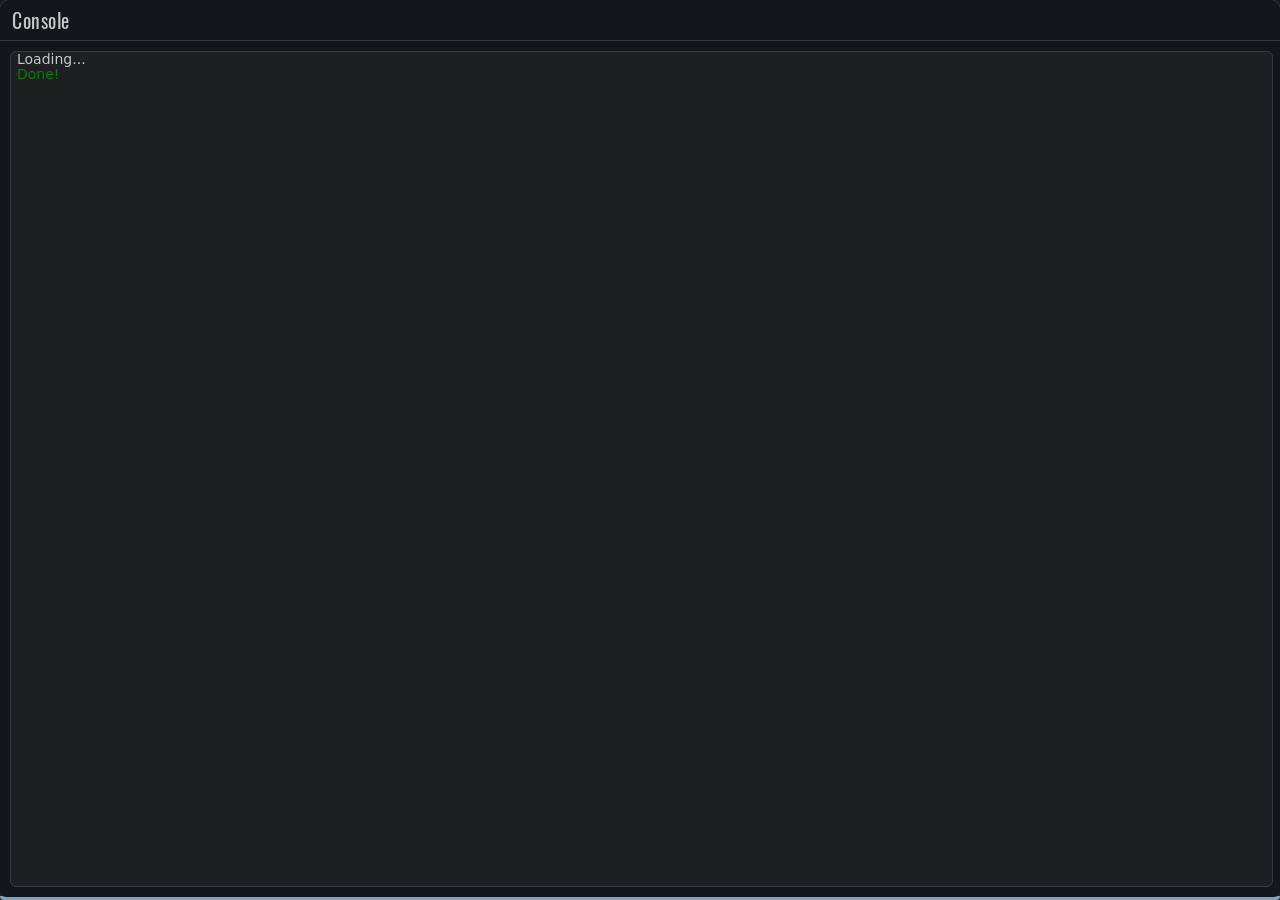
<file: pynode_console.html>
<!DOCTYPE html>

<html>
<head>
    <title>PyNode</title>
    <meta name="description" content="Interactive online Graph Theory.">
    <meta charset="utf-8">
    <meta http-equiv="X-UA-Compatible" content="IE=edge">
    <link href="css/style.css?version=0.9.7" rel="stylesheet" type="text/css">
    <link rel="icon" type="image/x-icon" href="favicon.ico">
</head>

<body class="pynode_console">
<div class="pynodeConsoleContainer">
    <div class="consolePageWrapper">
        <div class="consoleWrapper">
            <div class="appSectionTitle">
                <h3>Console</h3>
            </div>
            <div class="consoleBox">
                <div id="console"></div>
                <script>document.getElementById("console").innerHTML = "<p>Loading...</p>"</script>
            </div>
        </div>
    </div>
</div>
<script>
    function writeOutput(data, append) {
        if (append) document.getElementById("console").innerHTML += data;
        else document.getElementById("console").innerHTML = data;
    }
    writeOutput("<p style='color:green;'>Done!</p>", true);
</script>
</body>
</html>
</file>
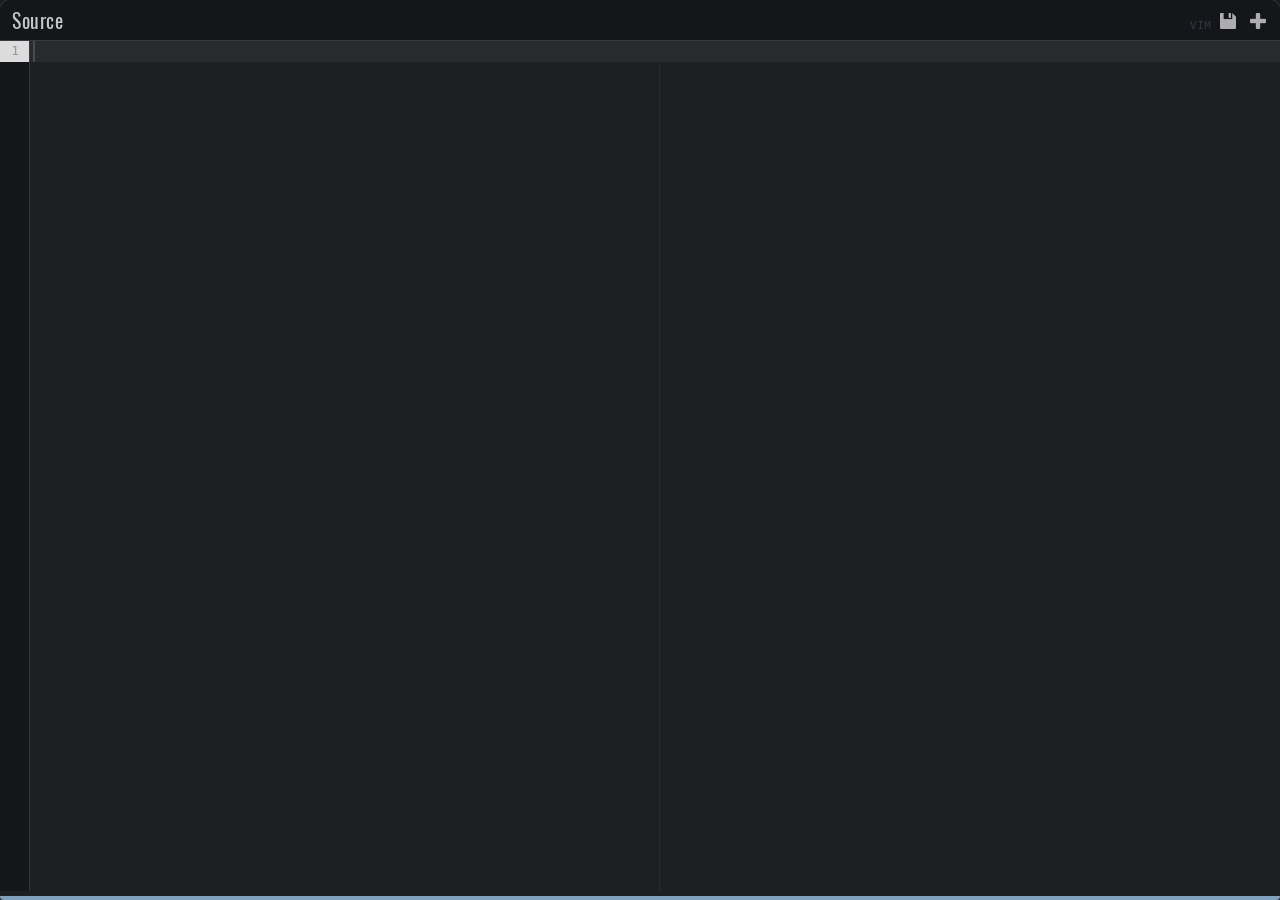
<file: pynode_editor.html>
<!DOCTYPE html>

<html>
<head>
    <title>PyNode</title>
    <meta name="description" content="Interactive online Graph Theory.">
    <meta charset="utf-8">
    <meta http-equiv="X-UA-Compatible" content="IE=edge">
    <link href="css/style.css?version=0.9.7" rel="stylesheet" type="text/css">
    <link rel="icon" type="image/x-icon" href="favicon.ico">
    <script src="js/resize.js?version=0.9.7"></script>

    <script>
        var enable_editor = true;
    </script>
</head>

<body class="pynode_editor" onresize="editor_resize()">
<div class="pynodeEditorContainer">
    <div class="editorPageWrapper">
        <div class="editorWrapper">
            <div class="appSectionTitle">
                <div class="floatLeft">
                    <h3>Source</h3>
                </div>
                <div class="appSectionEnlarge">
                    <div class="appSectionBarIcon"><h3><a href=""
                                                          onclick="document.getElementById('file-input').click(); return false;"><img
                            src="images/controls/import.png" width="16" height="16"></a></h3></div>
                    <div class="appSectionBarIcon"><h3><a href="" onclick="userSaveCode(); return false;"><img
                            src="images/controls/save.png" width="16" height="16"></a></h3></div>
                    <div class="appSectionBarIcon">
                        <h3>
                            <a href="" onclick="toggleVimMode(); return false;" id="vimToggleBtn" 
                                style="font-size:11px; font-family:monospace; opacity:0.4; text-decoration:none;">
                            VIM
                            </a>
                        </h3>
                    </div>
                </div>
            </div>
            <div id="editorBox">
                <div id="editor"></div>
            </div>
        </div>
    </div>
</div>
<script src="js/ace/ace.js" type="text/javascript" charset="utf-8"></script>
<script src="js/ace/mode-python.js" type="text/javascript" charset="utf-8"></script>
<script src="js/ace/ext-language-tools.js" type="text/javascript" charset="utf-8"></script>
<script>
    editor_resize();
    var editor = ace.edit("editor");
    function getCode() {
        return editor.getValue();
    }
    function setCode(src) {
        if (enable_editor) {
            editor.setValue(src, -1);
        }
    }

    var openerSrc = window.opener.editor.getValue();
    if (openerSrc !== undefined) {
        editor.setValue(openerSrc, -1);
    }
    var PythonMode = ace.require("ace/mode/python").Mode;
    editor.session.setMode(new PythonMode());
    ace.require("ace/ext/language_tools");
    editor.setOptions({
        fontSize: "11pt",
        enableBasicAutocompletion: true
    });
    editor.on("change", function () {
        enable_editor = false;
        if (window.opener.enable_editor) window.opener.setCode(editor.getValue());
        enable_editor = true;
    });
</script>

<input id="file-input" type="file" name="name" style="display: none;"/>
<script type="text/javascript" src="js/filesaver/filesaver.min.js?version=0.9.2"></script>
<script>
    var vimEnabled = false;
    var vimLoaded  = false;

    function toggleVimMode() {
        vimEnabled = !vimEnabled;
        var btn = document.getElementById('vimToggleBtn');

        if (vimEnabled) {
            editor.setKeyboardHandler('ace/keyboard/vim');
            if (!vimLoaded) {
            ace.config.loadModule('ace/keyboard/vim', function(module) {
                module.CodeMirror.Vim.map('jk', '<Esc>', 'insert');
                vimLoaded = true;
            });
            }
            btn.style.opacity = '1';
            btn.title = 'Vim mode ON';
        } else {
            editor.setKeyboardHandler(null);
            btn.style.opacity = '0.4';
            btn.title = 'Vim mode OFF';
        }
    }

    function userLoadCode(event) {
        var files = event.target.files;
        var file = null;
        if (files.length > 0) file = files[0];
        else return;
        var reader = new FileReader();
        reader.onload = (function (theFile) {
            return function (e) {
                setCode(e.target.result);
            };
        })(file);
        reader.readAsText(file);
    }
    function userSaveCode() {
        var text = getCode();
        var blob = new Blob([text], {type: "text/plain;charset=utf-8;"});
        saveAs(blob, "project.pynode");
    }
    document.getElementById('file-input').addEventListener('change', userLoadCode, false);
</script>

</body>
</html>
</file>
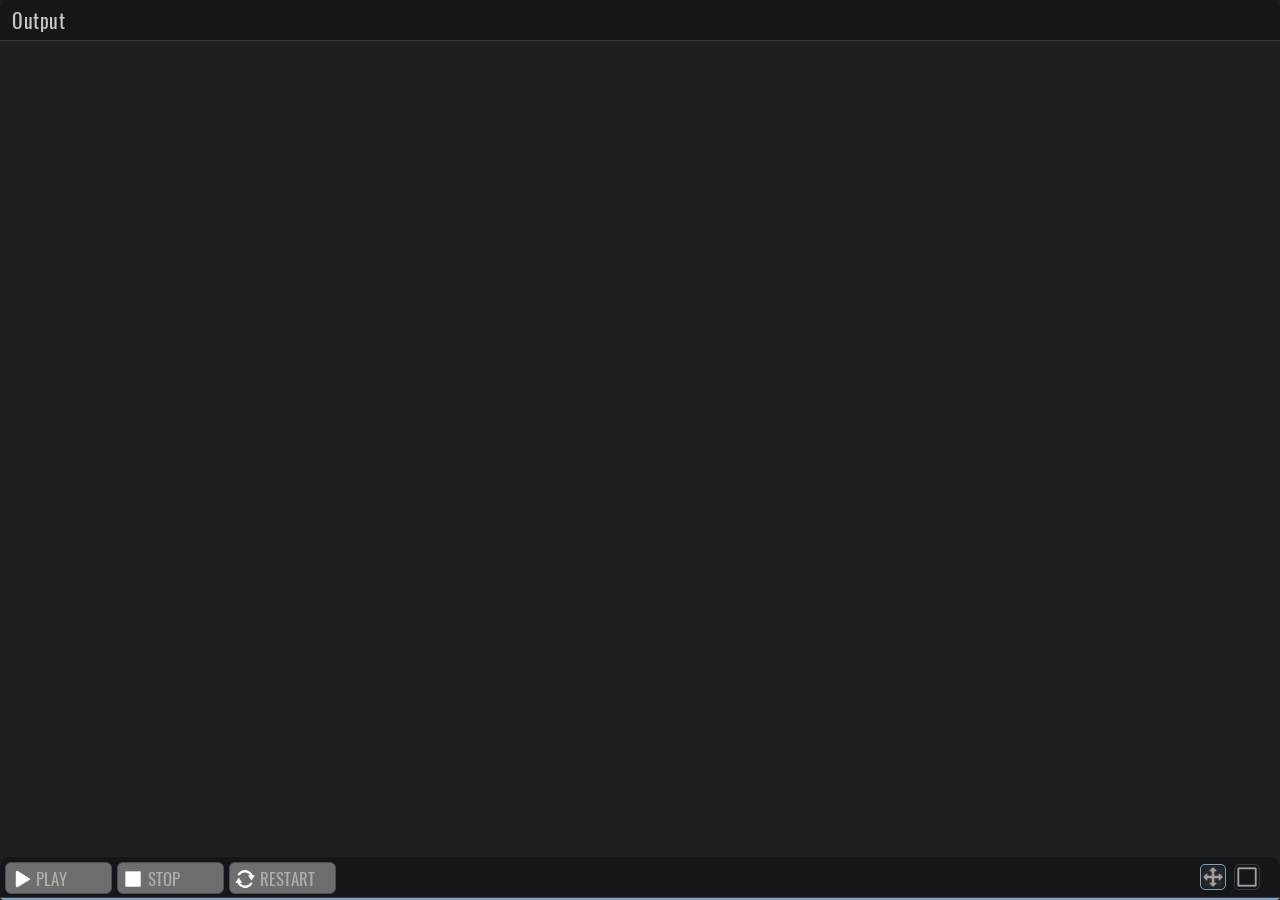
<file: pynode_output.html>
<!DOCTYPE html>

<html>
<head>
    <title>PyNode</title>
    <meta name="description" content="Interactive online Graph Theory.">
    <meta charset="utf-8">
    <meta http-equiv="X-UA-Compatible" content="IE=edge">
    <link href="css/style.css?version=0.9.7" rel="stylesheet" type="text/css">
    <link rel="icon" type="image/x-icon" href="favicon.ico">
    <script src="js/resize.js?version=0.9.7"></script>
    <script src="js/d3_controls.js?version=0.9.7"></script>
    <script src="js/graph_api.js?version=0.9.7"></script>
    <script src="js/d3/d3.v3.min.js?version=0.9.7"></script>
    <script src="js/cola/cola.v3.js?version=0.9.7"></script>
    <script src="js/greuler/greuler.js?version=0.9.8"></script>
</head>

<body class="pynode_output" onload="brython({debug:1})" onresize="output_resize()">
<div class="pynodeOutputContainer">
    <div class="outputPageWrapper">
        <div class="outputWrapper">
            <div class="appSectionTitle">
                <h3>Output</h3>
            </div>
            <div id="outputBox">
                <div id="output"></div>
            </div>
            <div class="editorButtonBar">
                <div id="run" class="editorButton">
                    <div id="runPlay">
                        <div class="editorButtonIcon"><img src="images/controls/play.png" width="20" height="20">
                        </div>
                        <h4>PLAY</h4>
                    </div>
                    <div id="runPlayLoad">
                        <div class="editorButtonIcon"><img src="images/controls/loading.png" width="20"
                                                           height="20"></div>
                        <h4>LOADING</h4>
                    </div>
                    <div id="runPause">
                        <div class="editorButtonIcon"><img src="images/controls/pause.png" width="20"
                                                           height="20"></div>
                        <h4>PAUSE</h4>
                    </div>
                    <div id="runResume">
                        <div class="editorButtonIcon"><img src="images/controls/play.png" width="20" height="20">
                        </div>
                        <h4>RESUME</h4>
                    </div>
                </div>
                <div id="stop" class="editorButton">
                    <div class="editorButtonIcon"><img src="images/controls/stop.png" width="20" height="20">
                    </div>
                    <h4>STOP</h4>
                </div>
                <div id="restart" class="editorButton">
                    <div class="editorButtonIcon"><img src="images/controls/restart.png" width="20" height="20">
                    </div>
                    <h4>RESTART</h4>
                </div>
                <div class="buttonBarLayoutPanel">
                    <div id="layout1">
                        <div id="layout1On" class="layoutButtonOn" style="display: inherit"><img
                                src="images/controls/layoutButton1.png" width="20" height="20"></div>
                        <div id="layout1Off" class="layoutButtonOff" style="display: none"><img
                                src="images/controls/layoutButton1.png" width="20" height="20"></div>
                    </div>
                    <div id="layout2">
                        <div id="layout2On" class="layoutButtonOn" style="display: none"><img
                                src="images/controls/layoutButton2.png" width="20" height="20"></div>
                        <div id="layout2Off" class="layoutButtonOff" style="display: inherit"><img
                                src="images/controls/layoutButton2.png" width="20" height="20"></div>
                    </div>
                </div>
            </div>
        </div>
    </div>
</div>
<script>
    function getCode() {
        return window.opener.editor.getValue()
    }
</script>
<script type="text/javascript">
    var greuler_instance = greuler({
        target: "#output",
        width: document.getElementById("outputBox").offsetWidth,
        height: document.getElementById("outputBox").offsetHeight,
    }).update();
</script>
<script>
    function saveCode() {
        localStorage.setItem("code", window.opener.getCode())
    }
    function writeOutput(data, append) {
        if (window.opener.pynode_console !== undefined) window.opener.pynode_console.writeOutput(data, append);
    }
</script>
<script type="text/javascript" src="js/brython/brython.js?version=0.9.7"></script>
<script type="text/javascript" src="js/brython/brython_stdlib.js?version=0.9.7"></script>
<script type="text/python3">
	import pynode_core
	from browser import document, window, alert

	document["run"].bind("click", pynode_core.button_play)
	document["stop"].bind("click", pynode_core.button_stop)
	document["restart"].bind("click", pynode_core.button_restart)
</script>
<script>
    document.getElementById("run").style.backgroundColor = "#6E6E6E";
    document.getElementById("stop").style.backgroundColor = "#6E6E6E";
    document.getElementById("restart").style.backgroundColor = "#6E6E6E";
    document.getElementById("run").style.cursor = "pointer";
    document.getElementById("stop").style.cursor = "pointer";
    document.getElementById("restart").style.cursor = "pointer";

    document.getElementById("layout1").onclick = function () {
        if (document.getElementById("layout1On").style.display === "none") {
            document.getElementById("layout1On").style.display = "inherit";
            document.getElementById("layout1Off").style.display = "none";
            document.getElementById("layout2On").style.display = "none";
            document.getElementById("layout2Off").style.display = "inherit";
            set_layout_type()
        }
    };
    document.getElementById("layout2").onclick = function () {
        if (document.getElementById("layout2On").style.display === "none") {
            document.getElementById("layout2On").style.display = "inherit";
            document.getElementById("layout2Off").style.display = "none";
            document.getElementById("layout1On").style.display = "none";
            document.getElementById("layout1Off").style.display = "inherit";
            set_layout_type()
        }
    };
</script>
</body>
</html>
</file>
<file: css/style.css>
/* ============================================================
   PYNODE — TOMORROW NIGHT THEME
   Base palette by Chris Kempson (chriskempson.com/tomorrow-theme)
   ============================================================

   Color reference:
     --tn-bg:       #1d1f21   page / editor background
     --tn-line:     #282a2e   current line / elevated surface
     --tn-sel:      #373b41   selection / borders
     --tn-fg:       #c5c8c6   primary foreground text
     --tn-comment:  #969896   muted / comment text
     --tn-red:      #cc6666   errors / tags
     --tn-orange:   #de935f   numbers / constants
     --tn-yellow:   #f0c674   types / classes
     --tn-green:    #b5bd68   strings / success
     --tn-aqua:     #8abeb7   support / built-ins
     --tn-blue:     #81a2be   functions / links   ← primary accent
     --tn-purple:   #b294bb   keywords
*/

html {
font-size: 14px;
}

hr {
display: block;
height: 1px;
border: 0;
border-top: 1px solid #373b41;
margin: 1em 0;
padding: 0;
}

/* PAGE COLORS
================================================== */

html, body {
color: #c5c8c6;
transition: background-color 0.2s ease;
font-family: "Arial";
-webkit-font-smoothing: antialiased;
font-smoothing: antialiased;
font-weight: 400;
font-style: normal;
text-align: left;
height: 100%;
margin: 0;
padding: 0;
background-color: #1d1f21;
}

/* GENERAL
================================================== */

body .pynodeContainer {
background-color: #282a2e;
}

body .footerText {
color: #969896;
}

body .pageInfoWrapper {
background-color: #1d1f21;
}

/* MAIN TYPE STYLES AND LINKS
================================================== */

@font-face {
font-family: Oswald;
src: url('Oswald-Regular.ttf');
}

h1 {
color: #c5c8c6;
font: 3.2rem/1.1 'Oswald', 'Arial', sans-serif;
margin: 0;
}

h2 {
color: #c5c8c6;
font: 1.8rem/1.1 'Oswald', 'Arial', sans-serif;
margin: 0;
}

h3 {
font: 1.4rem/1.1 'Oswald', 'Arial', sans-serif;
margin: 0;
color: #c5c8c6;
}

h4 {
font: 1.2rem/1.1 'Oswald', 'Arial', sans-serif;
margin: 0;
color: #aeafad;
}

h5 {
font: 1.0rem/1.1 'Oswald', 'Arial', sans-serif;
margin: 0;
color: #969896;
}

p {
font: 1.2rem/1.1 Segoe, "Segoe UI", "DejaVu Sans", "Trebuchet MS", Verdana, sans-serif;
font-size: 14px;
color: #c5c8c6;
margin: 0;
}

a {
text-decoration: none;
color: #81a2be;
}

a:hover {
text-decoration: none;
color: #8abeb7;
}

a.anchor {
display: block;
position: relative;
top: -150px;
visibility: hidden;
}

/* FONT STYLES
================================================== */

.pageTextSmall {
margin: 0;
font-family: Segoe, "Segoe UI", "DejaVu Sans", "Trebuchet MS", Verdana, sans-serif;
font-size: 11px;
color: #969896;
}

.pageTextGap {
margin: 0;
font-size: 5px;
}

.footerText {
margin: 0;
font-size: 12px;
}

/* CONTAINERS
================================================== */

.pynodeContainer {
min-width: 900px;
min-height: 100%;
position: relative;
overflow: hidden;
}

.pynodeOutputContainer {
min-width: 430px;
min-height: 360px;
width: 100%;
height: 100%;
overflow: hidden;
}

.pynodeEditorContainer {
min-width: 100px;
min-height: 100px;
width: 100%;
height: 100%;
overflow: hidden;
}

.pynodeConsoleContainer {
min-width: 100px;
min-height: 100px;
width: 100%;
height: 100%;
overflow: hidden;
}

/* PYNODE
================================================== */

body.pynode .pageWholeWrapper {
width: 100%;
height: 100vh;
padding-bottom: 100px;
background-color: #1a1c1e
}

body.pynode .pageBanner {
width: 100%;
height: 20px;
padding-top: 5px;
padding-bottom: 5px;
padding-left: 20px;
background-color: #14161a;
color: #c5c8c6;
border-bottom: 1px solid #373b41;
}

body.pynode .pageTopWrapper {
height: 500px;
position: relative;
}

body.pynode .appWrapper {
height: 760px;
background-color: #1a1c1e;
position: relative;
padding-bottom: 20px;
padding-top: 20px;
}

body.pynode .appContainer {
height: 100%;
width: 100%;
visibility: hidden;
max-width: 1500px;
}

body.pynode .appLeft {
width: calc(100% - 560px);
padding-left: 20px;
float: left;
height: 100%;
}

body.pynode .editorWrapper, body.pynode_editor .editorWrapper {
width: 100%;
height: 100%;
background-color: #1d1f21;
box-shadow: 0 4px 20px rgba(0, 0, 0, 0.5), 0 0 0 1px #373b41;
border-bottom: 4px solid #81a2be;
border-radius: 10px 10px 4px 4px;
box-sizing: border-box;
}

body.pynode #editorBox {
width: 100%;
height: 100%;
visibility: hidden;
}

body.pynode_editor #editorBox {
width: 100%;
height: calc(100% - 40px);
}

body.pynode .editorButtonBar, body.pynode_output .editorButtonBar {
width: 100%;
height: 35px;
background-color: #14161a;
padding-top: 5px;
padding-left: 0px;
border-bottom: 1px solid #373b41;
border-radius: 10px 10px 0 0;
}

body.pynode .editorButton, body.pynode_output .editorButton {
width: 100px;
height: 23px;
background-color: #373b41;
padding-top: 7px;
padding-left: 5px;
color: #c5c8c6;
margin-left: 5px;
float: left;
border-radius: 6px;
border: 1px solid #4b4e55;
cursor: pointer;
transition: background-color 0.15s ease, border-color 0.15s ease;
}

body.pynode .editorButton:hover, body.pynode_output .editorButton:hover {
background-color: #4b4e55;
border-color: #81a2be;
}

body.pynode .editorButtonIcon, body.pynode_output .editorButtonIcon {
float: left;
padding-right: 5px;
margin-top: -1px;
}

body.pynode .buttonBarLayoutPanel, body.pynode_output .buttonBarLayoutPanel {
float: right;
padding-top: 2px;
padding-left: 20px;
width: 80px;
}

body.pynode .layoutButtonOn, body.pynode_output .layoutButtonOn {
width: 22px;
height: 22px;
padding-top: 2px;
padding-left: 2px;
float: left;
margin-right: 8px;
background-color: #282a2e;
box-shadow: inset 0px 0px 6px 0px rgba(0, 0, 0, 0.5);
border-radius: 5px;
border: 1px solid #81a2be;
}

body.pynode .layoutButtonOff, body.pynode_output .layoutButtonOff {
width: 22px;
height: 22px;
padding-top: 2px;
padding-left: 2px;
float: left;
margin-right: 8px;
cursor: pointer;
border-radius: 5px;
border: 1px solid #373b41;
transition: border-color 0.15s ease;
}

body.pynode .layoutButtonOff:hover, body.pynode_output .layoutButtonOff:hover {
border-color: #81a2be;
}

body.pynode #runPlay, body.pynode_output #runPlay {
display: inherit;
}

body.pynode #runPlayLoad, body.pynode_output #runPlayLoad {
display: none;
}

body.pynode #runPause, body.pynode_output #runPause {
display: none;
}

body.pynode #runResume, body.pynode_output #runResume {
display: none;
}

body.pynode .editorHeader {
height: 20px;
width: 100%;
background-color: #14161a;
border-radius: 10px 10px 0 0;
}

body.pynode #editor {
position: absolute;
width: 100px;
height: 710px;
}

body.pynode_editor #editor {
position: absolute;
width: 100%;
height: calc(100% - 50px);
}

body.pynode .appRight {
width: 500px;
float: right;
padding-right: 20px;
height: 100%;
}

body.pynode .outputWrapper {
width: 500px;
height: 490px;
background-color: #1d1f21;
box-shadow: 0 4px 20px rgba(0, 0, 0, 0.5), 0 0 0 1px #373b41;
border-bottom: 4px solid #81a2be;
border-radius: 10px 10px 4px 4px;
box-sizing: border-box;
}

body.pynode_output .outputWrapper {
width: 100%;
height: 100%;
background-color: #1d1f21;
border-bottom: 4px solid #81a2be;
border-radius: 10px 10px 4px 4px;
box-sizing: border-box;
}

body.pynode_output .outputPageWrapper {
width: 100%;
height: 100%;
background-color: #1a1c1e;
}

body.pynode_editor .editorPageWrapper {
width: 100%;
height: 100%;
background-color: #1a1c1e;
}

body.pynode_console .consolePageWrapper {
width: 100%;
height: 100%;
background-color: #1a1c1e;
}

body.pynode #outputBox {
width: 500px;
height: 400px;
background-color: #1d1f21;
}

body.pynode_output #outputBox {
width: 100%;
height: calc(100% - 80px);
background-color: #1d1f21;
}

body.pynode #output {
width: 500px;
height: 400px;
display: block;
}

body.pynode_output .outputClass {
width: 100%;
height: 100%;
display: block;
}

body.pynode .consoleWrapper {
width: 500px;
height: 250px;
font-family: monospace;
margin-top: 20px;
background-color: #1d1f21;
box-shadow: 0 4px 20px rgba(0, 0, 0, 0.5), 0 0 0 1px #373b41;
border-bottom: 4px solid #81a2be;
border-radius: 10px 10px 4px 4px;
box-sizing: border-box;
}

body.pynode_console .consoleWrapper {
width: 100%;
height: 100%;
background-color: #1d1f21;
box-shadow: 0 4px 20px rgba(0, 0, 0, 0.5), 0 0 0 1px #373b41;
border-bottom: 4px solid #81a2be;
border-radius: 10px 10px 4px 4px;
box-sizing: border-box;
font-family: monospace;
}

body.pynode .consoleBox, body.pynode_console .consoleBox {
background-color: #14161a;
width: calc(100% - 25px);
height: calc(100% - 62px);
padding-top: 10px;
padding-bottom: 12px;
padding-left: 10px;
padding-right: 15px;
border-radius: 0 0 6px 6px;
font-family: monospace;
}

body.pynode #console, body.pynode_console #console {
width: 100%;
height: 100%;
padding: 5;
background-color: #1d1f21;
border: 1px solid #373b41;
border-radius: 6px;
padding-left: 6px;
overflow-y: auto;
color: #b5bd68;
}

.console-code {
  font-family: Consolas, Monaco, 'Lucida Console', 'Courier New', monospace;
}

body.pynode .appSectionTitle, body.pynode_output .appSectionTitle, body.pynode_editor .appSectionTitle, body.pynode_console .appSectionTitle {
color: #c5c8c6;
background-color: #14161a;
padding-left: 12px;
width: calc(100% - 12px);
height: 30px;
padding-top: 10px;
border-radius: 10px 10px 0 0;
border-bottom: 1px solid #373b41;
letter-spacing: 0.04em;
}

body.pynode .appSectionEnlarge, body.pynode_output .appSectionEnlarge {
float: right;
padding-right: 10px;
}

body.pynode .appSectionBarIcon, body.pynode_editor .appSectionBarIcon {
width: 30px;
height: 20px;
margin-bottom: 2px;
float: right;
opacity: 0.65;
transition: opacity 0.15s ease;
}

body.pynode .appSectionBarIcon:hover, body.pynode_editor .appSectionBarIcon:hover {
opacity: 1;
}

body.pynode .appSectionBarIconFirst, body.pynode_editor .appSectionBarIconFirst {
width: 20px;
height: 20px;
float: right;
padding-left: 12px;
opacity: 0.65;
}

body.pynode .appSectionBarIconDivider, body.pynode_editor .appSectionBarIconDivider {
width: 0px;
height: 28px;
margin-top: -4px;
float: right;
border-right: 1px solid #14161a;
border-left: 1px solid #4b4e55;
}

body.pynode .pageBottomWrapper {
height: 400px;
height: auto;
position: relative;
}

body.pynode .pynodeGithubStar {
float: right;
height: 50px;
}

body.pynode .pynodeLogo {
width: 135px;
height: 130px;
padding-top: 15px;
float: left;
}

body.pynode .pynodeTitle {
height: 105px;
font: 6.0rem/1.1 'Oswald', sans-serif;
color: #c5c8c6;
}

body.pynode .pynodeSubtitle {
height: 20px;
padding-bottom: 8px;
}

body.pynode .pynodeAuthorSubtitle {
height: 20px;
padding-bottom: 10px;
}

body.pynode .pynodeDescription {
height: 50px;
}

body.pynode .pynodeDownloadBox {
float: left;
width: 100%;
height: 50px;
padding-bottom: 10px;
}
body.pynode .pynodeDownloadBoxLinux {
float: left;
width: 100%;
height: 70px;
padding-bottom: 5px;
}

body.pynode .pynodeDownloadBoxIcon {
float: left;
height: 50px;
width: 60px;
}
body.pynode .pynodeDownloadBoxIconLinux {
float: left;
height: 50px;
margin-left: -12px;
width: 72px;
}

body.pynode .pynodeDownloadBoxTextWin {
float: left;
padding-top: 3px;
height: 50px;
}
body.pynode .pynodeDownloadBoxTextMac {
float: left;
padding-top: 16px;
height: 50px;
}
body.pynode .pynodeDownloadBoxTextLinux {
float: left;
padding-top: 24px;
height: 50px;
}

body.pynode pre {
    border: 1px solid #373b41;
    background-color: #1d1f21;
    border-radius: 15px;
    overflow-x: auto;
    margin: 0.5em 0;
}

body.pynode pre > code {
    font-family: monospace;
    font: 1.0rem/1.5 monospace;
    color: #81a2be;
    display: block;
    padding: 12px 16px;
    white-space: pre;
    overflow-x: auto;
}
body.pynode .codeInline {
border: none;
}

body.pynode li {
margin: 5px 0px;
color: #c5c8c6;
}

/* GENERAL
================================================== */
.pageTop {
width: 750px;
height: calc(100% - 70px);
margin-top: 50px;
margin-left: calc(50% - 425px);
box-shadow: 0 8px 32px rgba(0, 0, 0, 0.6), 0 0 0 1px #373b41;
background-color: #282a2e;
padding-left: 50px;
padding-right: 50px;
padding-top: 40px;
border-radius: 12px;
}

.pageWhole {
width: 750px;
margin-left: calc(50% - 425px);
box-shadow: 0 8px 32px rgba(0, 0, 0, 0.6), 0 0 0 1px #373b41;
background-color: #282a2e;
padding-left: 50px;
padding-right: 50px;
padding-top: 50px;
padding-bottom: 50px;
margin-top: 30px;
border-radius: 12px;
}

body .floatLeft {
float: left;
}

body .floatRight {
float: right;
}

/* FOOTER
================================================== */

.pageInfoWrapper {
width: 100%;
height: 12px;
text-align: center;
padding-top: 5px;
padding-bottom: 5px;
position: absolute;
bottom: 0;
border-top: 1px solid #373b41;
}

.pageInfoWrapperHome {
width: 100%;
height: 10px;
text-align: center;
padding-top: 5px;
padding-bottom: 5px;
}

/* ACE EDITOR — TOMORROW NIGHT THEME
================================================== */
/* JS: editor.setTheme("ace/theme/tomorrow_night"); */

.ace_editor {
background-color: #1d1f21 !important;
color: #c5c8c6 !important;
font-family: 'JetBrains Mono', 'Fira Code', 'Cascadia Code', Consolas, monospace !important;
font-size: 13px !important;
line-height: 1.6 !important;
}

/* Gutter */
.ace_gutter {
background-color: #14161a !important;
color: #969896 !important;
border-right: 1px solid #373b41 !important;
}

.ace_gutter-cell {
padding-left: 10px !important;
padding-right: 10px !important;
}

.ace_gutter-cell.ace_active-line {
background-color: #282a2e !important;
color: #c5c8c6 !important;
font-weight: 600 !important;
}

/* Active line */
.ace_marker-layer .ace_active-line {
background-color: #282a2e !important;
}

/* Selection */
.ace_marker-layer .ace_selection {
background-color: #373b41 !important;
}

.ace_marker-layer .ace_selected-word {
background-color: #373b41 !important;
border: 1px solid #4b4e55 !important;
border-radius: 3px !important;
}

/* Bracket match */
.ace_bracket {
border: 1px solid #81a2be !important;
border-radius: 2px !important;
}

/* Print margin */
.ace_print-margin {
background-color: #282a2e !important;
width: 1px !important;
}

/* Cursor */
.ace_cursor {
color: #c5c8c6 !important;
border-left: 2px solid #c5c8c6 !important;
}

/* Scrollbars */
.ace_scrollbar-v::-webkit-scrollbar,
.ace_scrollbar-h::-webkit-scrollbar {
width: 8px;
height: 8px;
}
.ace_scrollbar-v::-webkit-scrollbar-track,
.ace_scrollbar-h::-webkit-scrollbar-track {
background: #14161a;
}
.ace_scrollbar-v::-webkit-scrollbar-thumb,
.ace_scrollbar-h::-webkit-scrollbar-thumb {
background: #373b41;
border-radius: 4px;
}
.ace_scrollbar-v::-webkit-scrollbar-thumb:hover,
.ace_scrollbar-h::-webkit-scrollbar-thumb:hover {
background: #81a2be;
}

/* ── Syntax tokens ── */

/* Keywords */
.ace_keyword {
color: #b294bb !important;
}

.ace_keyword.ace_operator {
color: #c5c8c6 !important;
}

/* Strings */
.ace_string {
color: #b5bd68 !important;
}

.ace_string.ace_regexp {
color: #8abeb7 !important;
}

/* Comments */
.ace_comment {
color: #969896 !important;
font-style: italic !important;
}

/* Numbers */
.ace_constant.ace_numeric {
color: #de935f !important;
}

/* Boolean / null */
.ace_constant.ace_language {
color: #de935f !important;
}

/* Other constants */
.ace_constant.ace_other {
color: #de935f !important;
}

/* Variables */
.ace_variable {
color: #c5c8c6 !important;
}

.ace_variable.ace_parameter {
color: #de935f !important;
font-style: italic !important;
}

/* Function names */
.ace_entity.ace_name.ace_function {
color: #81a2be !important;
}

/* Class / type names */
.ace_entity.ace_name.ace_type,
.ace_entity.ace_name.ace_class {
color: #f0c674 !important;
text-decoration: underline !important;
text-decoration-color: #4b4030 !important;
text-underline-offset: 3px !important;
}

/* HTML/XML tags */
.ace_entity.ace_name.ace_tag {
color: #cc6666 !important;
}

.ace_entity.ace_other.ace_attribute-name {
color: #de935f !important;
}

/* Storage */
.ace_storage {
color: #b294bb !important;
}

.ace_storage.ace_type {
color: #8abeb7 !important;
font-style: italic !important;
}

/* Support */
.ace_support.ace_function {
color: #8abeb7 !important;
}

.ace_support.ace_class {
color: #f0c674 !important;
}

.ace_support.ace_type {
color: #8abeb7 !important;
font-style: italic !important;
}

/* Punctuation */
.ace_punctuation {
color: #c5c8c6 !important;
}

.ace_punctuation.ace_definition.ace_tag {
color: #cc6666 !important;
}

/* Invalid */
.ace_invalid {
background-color: #cc6666 !important;
color: #1d1f21 !important;
border-radius: 2px !important;
}

/* Invisible characters */
.ace_invisible {
color: #373b41 !important;
}

/* Indent guides */
.ace_indent-guide {
background: repeating-linear-gradient(
  to bottom,
  transparent,
  transparent 1px,
  #282a2e 1px,
  #282a2e 2px
) !important;
opacity: 0.6 !important;
}

.topbar {
  display: flex;
  flex-direction: row;
  width: 100%;
  height: 30px;
}

.global-bar {
    position: fixed;
    top: 0; left: 0; right: 0;
    height: 36px;
    background: #14161a;
    border-bottom: 1px solid #373b41;
    display: flex;
    align-items: center;
    padding: 0 14px;
    gap: 10px;
    z-index: 900;
    font-family: monospace;
    box-sizing: border-box;
}
.gb-left { display: flex; align-items: center; }
.gb-brand {
    color: #81a2be;
    font-weight: bold;
    font-size: 13px;
    letter-spacing: 0.5px;
    user-select: none;
    padding-right: 10px;
    border-right: 1px solid #373b41;
}
.gb-cc {
    color: #5b5d5f;
    font-weight: bold;
    font-size: 12px;
    letter-spacing: 0.5px;
    user-select: none;
    padding-right: 10px;
    border-right: 1px solid #373b41;
}
.gb-center {
    display: flex;
    align-items: center;
    gap: 8px;
    flex: 1;
}
.gb-right { display: flex; align-items: center; gap: 6px; }

.gb-select {
    background: #1d1f21;
    color: #c5c8c6;
    border: 1px solid #373b41;
    border-radius: 4px;
    padding: 3px 24px 3px 9px;
    font-family: monospace;
    font-size: 12px;
    cursor: pointer;
    outline: none;
    appearance: none;
    -webkit-appearance: none;
    background-image: url("data:image/svg+xml,%3Csvg xmlns='http://www.w3.org/2000/svg' width='8' height='5'%3E%3Cpath d='M0 0l4 5 4-5z' fill='%23969896'/%3E%3C/svg%3E");
    background-repeat: no-repeat;
    background-position: right 7px center;
    transition: border-color .15s;
}
.gb-select:hover  { border-color: #81a2be; color: #e0e0e0; }
.gb-select:focus  { border-color: #81a2be; }
.gb-select option { background: #1d1f21; color: #c5c8c6; }

.gb-btn {
    background: #1d1f21;
    color: #c5c8c6;
    border: 1px solid #373b41;
    border-radius: 4px;
    padding: 3px 11px;
    font-family: monospace;
    font-size: 12px;
    cursor: pointer;
    outline: none;
    transition: border-color .15s, color .15s, background .15s;
}
.gb-btn:hover   { border-color: #81a2be; color: #e0e0e0; }
.gb-btn.gb-active {
    background: #282a2e;
    color: #81a2be;
    border-color: #81a2be;
}

/* Shift entire page content below the bar */
body.pynode { padding-top: 36px !important; }

/* ── Overlays ── */
.gb-overlay-backdrop {
    display: none;
    position: fixed;
    inset: 0;
    background: rgba(0, 0, 0, 0.60);
    backdrop-filter: blur(4px);
    -webkit-backdrop-filter: blur(4px);
    z-index: 1000;
    align-items: flex-start;
    justify-content: center;
    padding-top: 56px;
}
.gb-overlay-backdrop.gb-overlay-open { display: flex; }

.gb-overlay-panel {
    background: #1d1f21;
    border: 1px solid #373b41;
    border-radius: 8px;
    width: 780px;
    max-width: 92vw;
    max-height: 80vh;
    display: flex;
    flex-direction: column;
    overflow: hidden;
    box-shadow: 0 12px 40px rgba(0,0,0,0.7);
    animation: gbSlideIn .15s ease;
}
@keyframes gbSlideIn {
    from { opacity: 0; transform: translateY(-12px); }
    to   { opacity: 1; transform: translateY(0); }
}

.gb-overlay-header {
    display: flex;
    align-items: center;
    justify-content: space-between;
    padding: 9px 16px;
    background: #14161a;
    border-bottom: 1px solid #373b41;
    flex-shrink: 0;
}
.gb-overlay-title {
    color: #81a2be;
    font-family: monospace;
    font-size: 13px;
    font-weight: bold;
    letter-spacing: 0.3px;
}
.gb-overlay-close {
    background: none;
    border: none;
    color: #969896;
    font-size: 15px;
    cursor: pointer;
    line-height: 1;
    padding: 2px 5px;
    border-radius: 3px;
    transition: color .12s, background .12s;
}
.gb-overlay-close:hover { color: #cc6666; background: #282a2e; }

.gb-overlay-body {
    padding: 18px 22px;
    overflow-y: auto;
    flex: 1;
    color: #c5c8c6;
    font-family: monospace;
    font-size: 13px;
    line-height: 1.65;
}
.gb-overlay-body h1, .gb-overlay-body h2, .gb-overlay-body h3 {
    color: #f0c674;
    border-bottom: 1px solid #373b41;
    padding-bottom: 4px;
    margin-top: 18px;
}
.gb-overlay-body a { color: #81a2be; }
.gb-overlay-body a:hover { color: #8abeb7; }
.gb-overlay-body code, .gb-overlay-body pre {
    background: #282a2e;
    border: 1px solid #373b41;
    border-radius: 4px;
    color: #81a2be;
    font-size: 12px;
}
.gb-overlay-body code { padding: 1px 5px; }
.gb-overlay-body pre  { padding: 10px 14px; overflow-x: auto; }
.gb-overlay-body ul, .gb-overlay-body ol { padding-left: 20px; }
.gb-overlay-body li { margin-bottom: 5px; }
</file>
